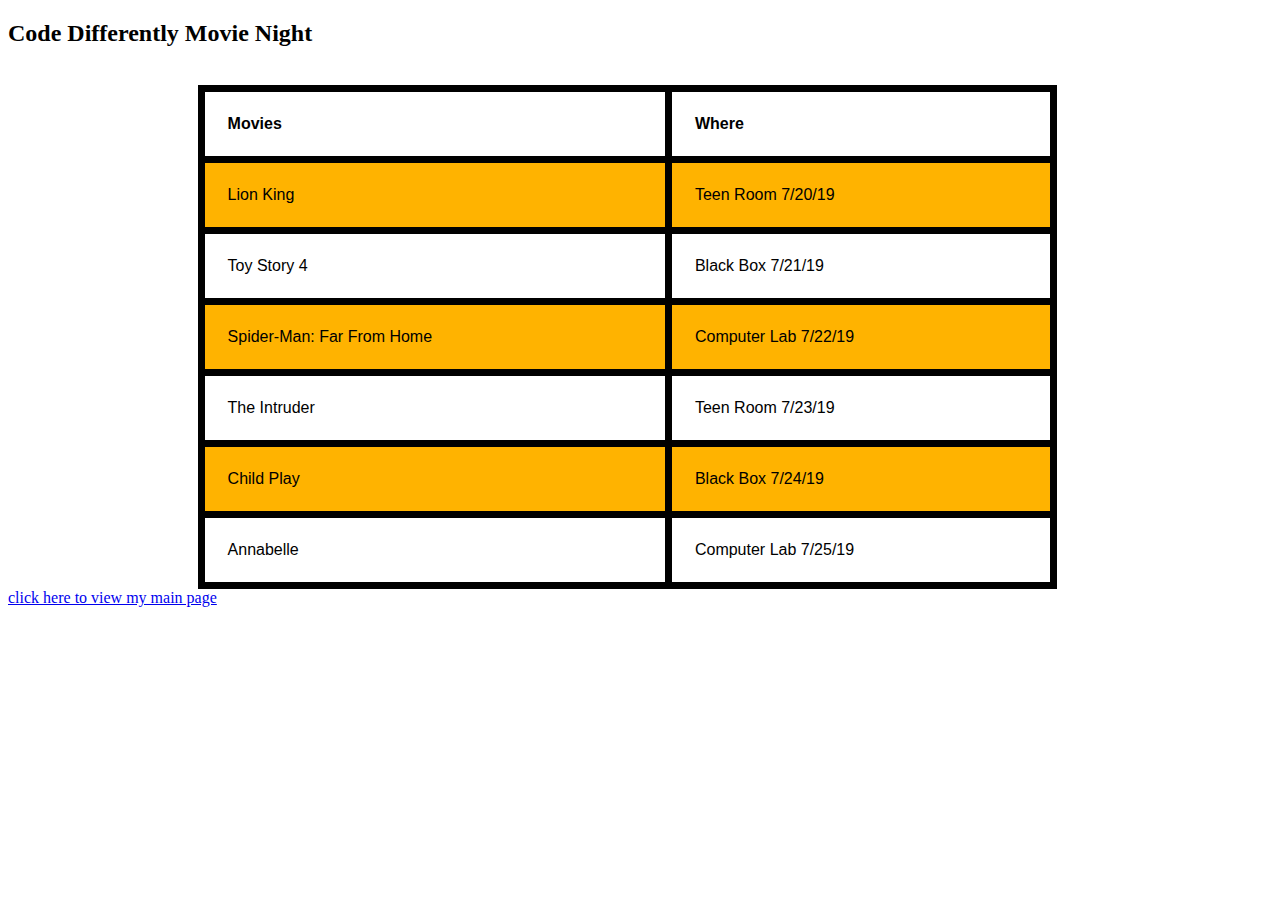
<file: last page.html>
<!DOCTYPE html>
<html>
    <head>
        <title>My First Advert</title>

        <link rel="stylesheet" type="text/css" href="styles.css">

    </head>


    <body>
        
      <h2>Code Differently Movie Night</h2>
      <div class="table-container">
      <table>
        <tr>
          <th>Movies</th>
          <th>Where</th>
        </tr>
         <tr>
          <td>Lion King</td>
          <td>Teen Room 7/20/19</td>
        </tr>
        <tr>
          <td>Toy Story 4</td>
          <td>Black Box 7/21/19 </td>
          <img scr="https://m.media-amazon.com/images/M/MV5BMjIwMjE1Nzc4NV5BMl5BanBnXkFtZTgwNDg4OTA1NzM@._V1_.jpg">
        </tr>
        <tr>
          <td>Spider-Man: Far From Home</td>
          <td>Computer Lab 7/22/19</td>
        </tr>
        <tr>
          <td>The Intruder</td>
          <td>Teen Room 7/23/19</td>
        </tr>
        <tr>
          <td>Child Play</td>
          <td>Black Box 7/24/19</td>
        </tr>
        <tr>
          <td>Annabelle</td>
          <td>Computer Lab 7/25/19</td>
        </tr>
      </table>
      </div>
    </div> <!-- curtain__prize -->
    
    <!-- The right curtain panel -->

</div> <!-- curtain -->
        <a href="./main page.html">click here to view my main page</a>   
</body>
</html>
</file>
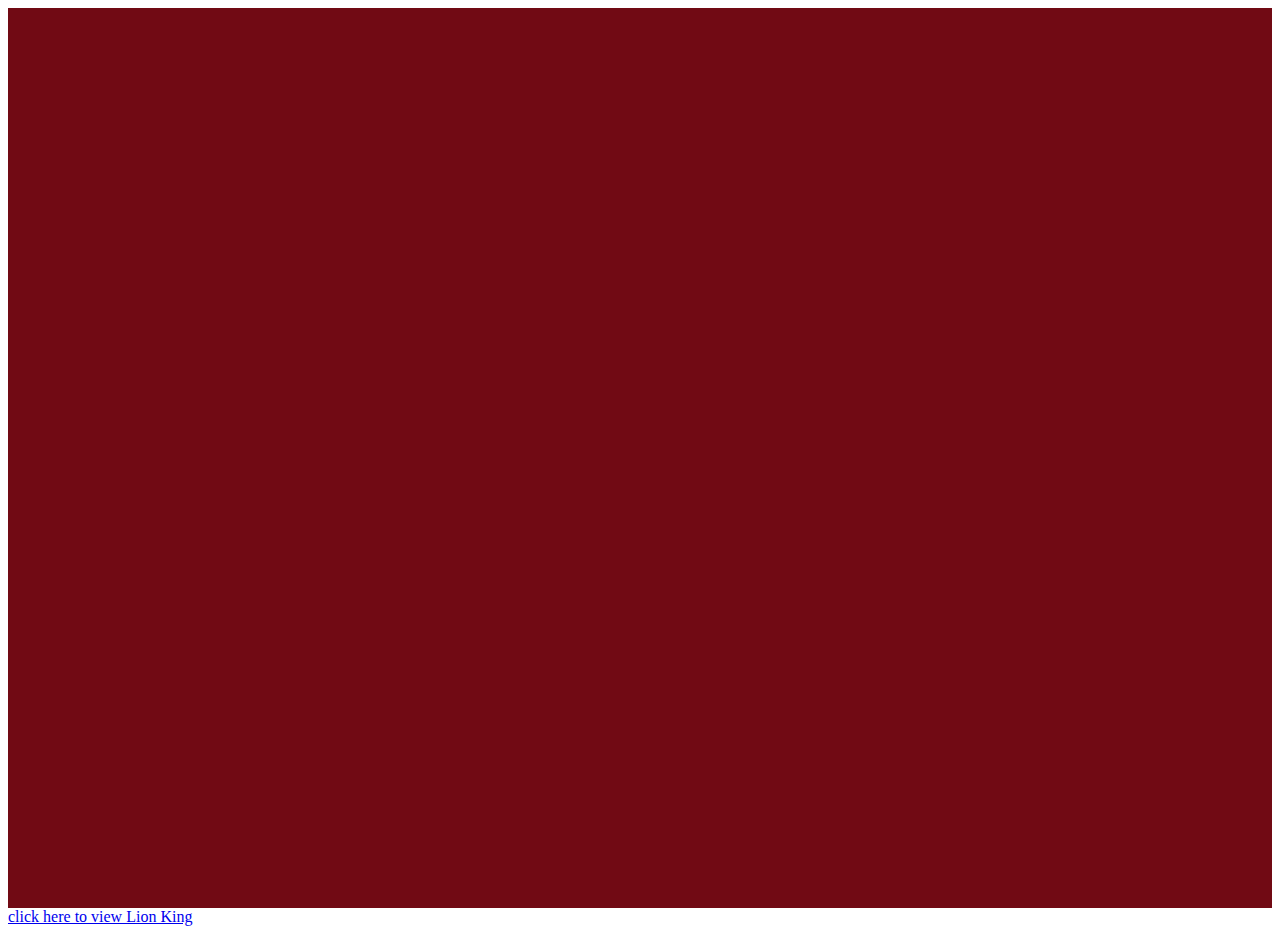
<file: main page.html>
<!DOCTYPE html>
<html>
    <head>
        <title>My First Advert</title>

        <link rel="stylesheet" type="text/css" href="styles.css">

    </head>


    <body id= meninda>
   <!-- The parent component -->
<div class="curtain">
    
    <!-- The component wrapper -->
  <div class="curtain__wrapper">
    
    <!-- The checkbox hack! -->
        <input type="checkbox" checked>
    
    <!-- The left curtain panel -->
    <div class="curtain__panel curtain__panel--left">

    </div> <!-- curtain__panel -->
    
    <!-- The prize behind the curtain panels -->
    <div class="curtain__prize">     
      <h2>Code Differently Movie Night</h2>
      <div class="table-container">
      
      </div>
    </div> <!-- curtain__prize -->
    
    <!-- The right curtain panel -->
    <div class="curtain__panel curtain__panel--right">
        
    </div> <!-- curtain__panel -->
    
  </div> <!-- curtain__wrapper -->
</div> <!-- curtain -->
 <a href="./lion-king.html">click here to view Lion King</a>   
</body>
</html>
</file>
<file: styles.css>
﻿table {
  font-family: arial, sans-serif;
  border-collapse: collapse;
  width: 80%;
}
td, th {
  border: 7px solid black;
  text-align: left;
  padding: 23px;
}
tr:nth-child(even) {

  background-color: #ffb300;

}
.curtain {
  width: 100%;
  /* Ensures the component is the full screen width */
  height: 100vh;
  /* We're using this for demo purposes */
  overflow: hidden;
  /* Allows us to slide the panels outside the container without them showing */
}
.curtain__wrapper {
  width: 100%;
  height: 100%;
}
input[type=checkbox] {
  position: absolute;
  /* Force the checkbox at the start of the container */
  cursor: pointer;
  /* Indicate the curtain is clickable */
  width: 100%;
  /* The checkbox is as wide as the component */
  height: 100%;
  /* The checkbox is as tall as the component */
  z-index: 100;
  /* Make sure the checkbox is on top of everything else */
  opacity: 0;
  /* hide the checkbox */
}
/* Slide the first panel in */
input[type=checkbox]:checked ~ div.curtain__panel--left {
  transform: translateX(0);
}
/* Slide the second panel in */
input[type=checkbox]:checked ~ div.curtain__panel--right {
  transform: translateX(0);
}
.curtain__panel {
  background: #710A14;
  width: 50%;
  /* Each panel takes up half the container */
  height: 100vh;
  /* Used for demo purposes */
  float: left;
  /* Makes sure panels are side-by-side */
  position: relative;
  /* Needed to define the z-index */
  z-index: 2;
  /* Places the panels in front of the prize */
  transition: all 1s ease-out;
  /* Animates the sliding transition */
}
.curtain__panel--left {
  transform: translateX(-100%);
}
.curtain__panel--right {
  transform: translateX(100%);
}
.curtain__prize { justify-content: center;
  background: white;
  position: absolute;
  /* Forces the prize position into the container start */
  z-index: 1;
  /* Places the prize behind the panels, which are z-index 2 */
  width: 100%;
  height: 100%;
}
.table-container {
  padding-left: 15%;
}
</file>
